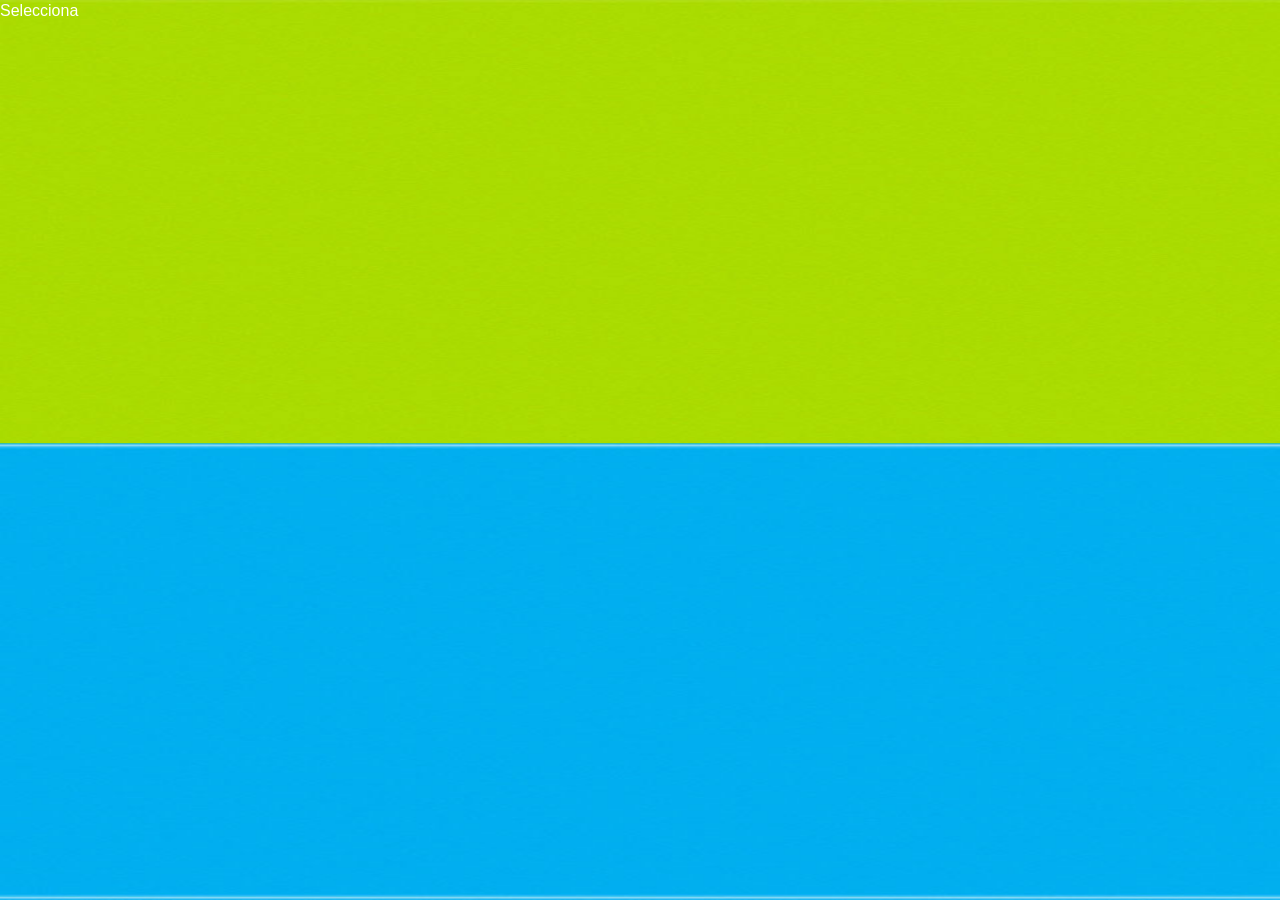
<file: iPhone/www/index.html>
<!DOCTYPE html>
<html>
    <head>
        <meta charset="utf-8" />
        <meta name="format-detection" content="telephone=no" />
        <meta name="viewport" content="user-scalable=no, initial-scale=1, maximum-scale=1, minimum-scale=1, width=device-width, height=device-height, target-densitydpi=device-dpi" />
        <meta name="HandheldFriendly" content="True">
        <meta name="MobileOptimized" content="320">
        <title>Abbot</title>
        <link rel="stylesheet" href="css/normalize.css">
		<link rel="stylesheet" href="css/Main.css">
		<!-- MODERNIZR -->
		<script src="js/lib/ui/modernizr-2.6.2.min.js"></script>
    </head>
    <body>
    	
    	<div id="pages">
		</div>
        <script type="text/javascript">
			var isAndroid = navigator.userAgent.toLowerCase().match(/android/);
			var isIOS = navigator.userAgent.toLowerCase().match(/iphone/) || navigator.userAgent.toLowerCase().match(/ipad/);
			
			<!-- CORDOVA -->
			if (isAndroid) {
				document.write('<script charset="utf-8" src="cordova\/android\/cordova-2.7.0.js"><\/script>');
				
			} else if (isIOS) {
				document.write('<script charset="utf-8" src="cordova\/ios\/cordova-2.7.0.js"><\/script>');
			}
		</script>
		<!-- JQUERY -->
		<script src="js/lib/ui/jquery-1.7.1.min.js"></script>
		
		<!-- LIBS -->
		<script src="js/lib/pxloader/PxLoader.js"></script>
		<script src="js/lib/pxloader/PxLoaderImage.js"></script>
		<script src="js/lib/ui/underscore-min.js"></script>
		<script src="js/lib/ui/backbone-min.js"></script>
		<script src="js/lib/ui/jquery.url.js"></script>
		<script src="js/lib/ui/iscroll-min.js"></script>
		<script src="js/lib/ui/jquery.blockUI.js"></script>
	
		<!-- VIEW MANAGER -->
		<script src="js/lib/ui/View.js"></script>
		<script src="js/lib/ui/ViewManager.js"></script>
	
		<!-- Views -->
		<script src="js/views/PageManager.js"></script>
		<script src="js/views/login/LoginView.js"></script>
		
		<!-- MODELS -->
		<script src="js/models/Server.js"></script>
		<script src="js/models/App.js"></script>
		
		<!-- UTILS -->
		<script src="js/utils/utils.js"></script>
		<script src="js/utils/helper.js"></script>
	
		<!-- MAIN -->
		<script src="js/main.js"></script>
		
    </body>
</html>
</file>
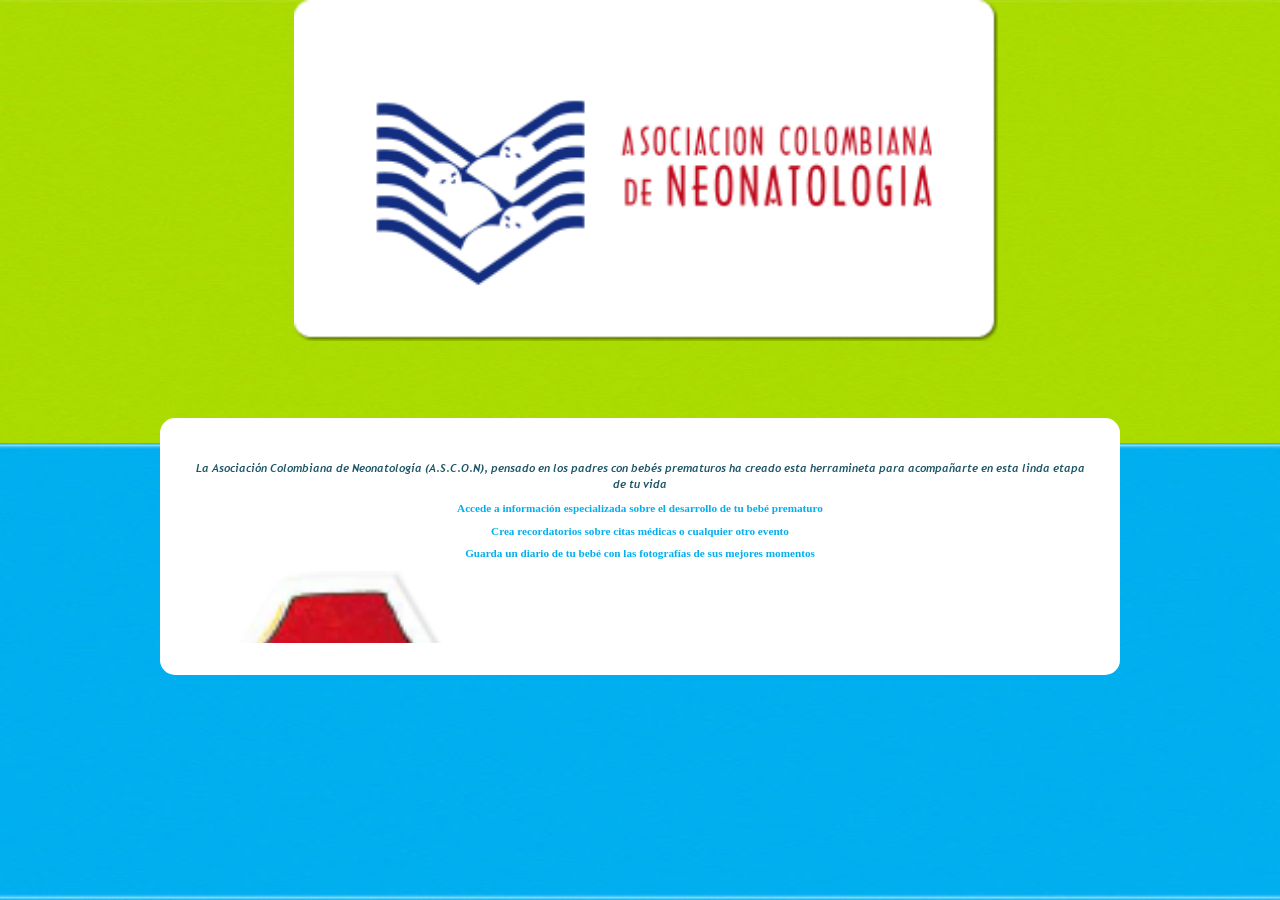
<file: Android/assets/www/index.html>
<!DOCTYPE html>
<html>
    <head>
        <meta charset="utf-8" />
        <meta name="format-detection" content="telephone=no" />
        <meta name="viewport" content="user-scalable=no, initial-scale=1, maximum-scale=1, minimum-scale=1, width=device-width, height=device-height, target-densitydpi=device-dpi" />
        <meta name="HandheldFriendly" content="True">
        <meta name="MobileOptimized" content="320">
        <title>Abbot</title>
        <link rel="stylesheet" href="css/normalize.css">
        <link rel="stylesheet" href="css/fonts.css">
		<link rel="stylesheet" href="css/Main.css">
		<link rel="stylesheet" href="css/InstructionsView.css">
		<link rel="stylesheet" href="css/login.css">
		<!-- MODERNIZR -->
		<script src="js/lib/ui/modernizr-2.6.2.min.js"></script>
    </head>
    <body>
    	<!-- <script src="http://192.168.1.3:8080/target/target-script-min.js#anonymous"></script> -->
    	<div id="pages">
		</div>
        <script type="text/javascript">
			var isAndroid = navigator.userAgent.toLowerCase().match(/android/);
			var isIOS = navigator.userAgent.toLowerCase().match(/iphone/) || navigator.userAgent.toLowerCase().match(/ipad/);
			
			<!-- CORDOVA -->
			if (isAndroid) {
				document.write('<script charset="utf-8" src="cordova\/android\/cordova-2.7.0.js"><\/script>');
				
			} else if (isIOS) {
				document.write('<script charset="utf-8" src="cordova\/ios\/cordova-2.7.0.js"><\/script>');
			}
		</script>
		<!-- JQUERY -->
		<script src="js/lib/ui/jquery-1.7.1.min.js"></script>
		
		<!-- LIBS -->
		<script src="js/lib/pxloader/PxLoader.js"></script>
		<script src="js/lib/pxloader/PxLoaderImage.js"></script>
		<script src="js/lib/ui/underscore-min.js"></script>
		<script src="js/lib/ui/backbone-min.js"></script>
		<script src="js/lib/ui/jquery.url.js"></script>
		<script src="js/lib/ui/iscroll-min.js"></script>
		<script src="js/lib/ui/jquery.blockUI.js"></script>
	
		<!-- VIEW MANAGER -->
		<script src="js/lib/ui/View.js"></script>
		<script src="js/lib/ui/ViewManager.js"></script>
	
		<!-- Views -->
		<script src="js/views/MainPageManager.js"></script>
		
		<!-- Login Views -->
		<script src="js/views/login/InstructionsView.js"></script>
		<script src="js/views/login/LoginView.js"></script>
		<script src="js/views/login/ForgotView.js"></script>
		
		<!-- Content Views -->
		<script src="js/views/main/ContentView.js"></script>
		<script src="js/views/main/ContentManager.js"></script>
		<script src="js/views/main/MyBabyView.js"></script>
		<script src="js/views/main/TipsView.js"></script>
		
			<!-- Profile Views -->
			<script src="js/views/main/profile/RegisterProfileView.js"></script>
			<script src="js/views/main/profile/TermsView.js"></script>
			<script src="js/views/main/profile/EditProfileView.js"></script>
			
			<!-- Stages Views -->
			<script src="js/views/main/stages/StagesView.js"></script>
			<script src="js/views/main/stages/StageDetailView.js"></script>
			
			<!-- Gallery Views -->			
			<script src="js/views/main/gallery/GalleryView.js"></script>
			<script src="js/views/main/gallery/CreateGalleryView.js"></script>
			<script src="js/views/main/gallery/EditGalleryView.js"></script>
			<script src="js/views/main/gallery/DetailGalleryView.js"></script>
			<script src="js/views/main/gallery/PhotoDetailView.js"></script>
			<script src="js/views/main/gallery/RowBabyGalleryView.js"></script>
			
			<!-- Calendar Views -->			
			<script src="js/views/main/calendar/CalendarView.js"></script>
			<script src="js/views/main/calendar/DetailEventView.js"></script>
			<script src="js/views/main/calendar/CreateEventView.js"></script>
			<script src="js/views/main/calendar/EditEventView.js"></script>
			
				
		<!-- MODELS -->
		<script src="js/models/Server.js"></script>
		<script src="js/models/App.js"></script>
		
		<!-- UTILS -->
		<script src="js/utils/utils.js"></script>
		<script src="js/utils/helper.js"></script>
	
		<!-- MAIN -->
		<script src="js/main.js"></script>
    </body>
</html>
</file>
<file: iPhone/www/css/Main.css>
/*
 * HTML5 Boilerplate
 *
 * What follows is the result of much research on cross-browser styling.
 * Credit left inline and big thanks to Nicolas Gallagher, Jonathan Neal,
 * Kroc Camen, and the H5BP dev community and team.
 */

/* ==========================================================================
   Base styles: opinionated defaults
   ========================================================================== */

html,
button,
input,
select,
textarea {
    color: #222;
}

body {
    font-size: 1em;
    line-height: 1.4;
}

a {
    color: #00e;
}

a:visited {
    color: #551a8b;
}

a:hover {
    color: #06e;
}

/*
 * Remove the gap between images and the bottom of their containers: h5bp.com/i/440
 */

img {
    vertical-align: middle;
}

/*
 * Remove default fieldset styles.
 */

fieldset {
    border: 0;
    margin: 0;
    padding: 0;
}

/*
 * Allow only vertical resizing of textareas.
 */

textarea {
    resize: vertical;
}

/* ==========================================================================
   Author's custom styles
   ========================================================================== */

html,body {
    color: white;
	width: 100%;
	height: 100%;
	margin:0;
	padding:0;
	background: black;
	overflow:hidden;
	-webkit-user-select: none;
	-webkit-tap-highlight-color:rgba(0,0,0,0);
}

#pages {
	background: url(../img/background.jpg) repeat-y;
	background-size:100%;
	width:100%;
	height:100%;
	margin:0;
	padding:0;
	overflow:hidden;
	-webkit-user-select: none;
}

.loginBackground{
	background: url(../img/backgroundLogin.jpg) repeat-x;
	background-size:100% 100%;
}

.pageView {
	width:100%;
	height:100%;
	margin:0;
	padding:0;
	overflow:hidden;
	-webkit-user-select: none;
}

.fixFloat{
	clear:both;
	font-size:0;
	line-height:0;
	overflow:hidden;
}

/*---------------- TABLET  -------------*/
@media only screen and (min-width:641px) and (max-width:1200px) {
	html, body {
		font-size: 150%;
	}	
}

/*---------------- MOBILE  -------------*/
@media only screen and (max-width:640px) {
	html, body {
		font-size: 100%;
	}	
}







/* ==========================================================================
   Helper classes
   ========================================================================== */

/* Prevent callout */

.nocallout {
    -webkit-touch-callout: none;
}

.pressed {
    background-color: rgba(0, 0, 0, 0.7);
}

/* A hack for HTML5 contenteditable attribute on mobile */

textarea[contenteditable] {
    -webkit-appearance: none;
}

/* A workaround for S60 3.x and 5.0 devices which do not animated gif images if
   they have been set as display: none */

.gifhidden {
    position: absolute;
    left: -100%;
}

/*
 * Image replacement
 */

.ir {
    background-color: transparent;
    background-repeat: no-repeat;
    border: 0;
    direction: ltr;
    display: block;
    overflow: hidden;
    text-align: left;
    text-indent: -999em;
}

.ir br {
    display: none;
}

/*
 * Hide from both screenreaders and browsers: h5bp.com/u
 */

.hidden {
    display: none !important;
    visibility: hidden;
}

/*
 * Hide only visually, but have it available for screenreaders: h5bp.com/v
 */

.visuallyhidden {
    border: 0;
    clip: rect(0 0 0 0);
    height: 1px;
    margin: -1px;
    overflow: hidden;
    padding: 0;
    position: absolute;
    width: 1px;
}

/*
 * Extends the .visuallyhidden class to allow the element to be focusable
 * when navigated to via the keyboard: h5bp.com/p
 */

.visuallyhidden.focusable:active,
.visuallyhidden.focusable:focus {
    clip: auto;
    height: auto;
    margin: 0;
    overflow: visible;
    position: static;
    width: auto;
}

/*
 * Hide visually and from screenreaders, but maintain layout
 */

.invisible {
    visibility: hidden;
}

/**
 * Clearfix helper
 * Used to contain floats: h5bp.com/q
 */

.clearfix:before,
.clearfix:after {
    content: "";
    display: table;
}

.clearfix:after {
    clear: both;
}

/* ==========================================================================
   EXAMPLE Media Queries for Responsive Design.
   Theses examples override the primary ('mobile first') styles.
   Modify as content requires.
   ========================================================================== */

@media only screen and (min-width: 800px) {
    /* Style adjustments for viewports that meet the condition */
}

@media only screen and (-webkit-min-device-pixel-ratio: 1.5),
       only screen and (min-resolution: 144dpi) {
    /* Style adjustments for viewports that meet the condition */
}
</file>
<file: Android/assets/www/css/fonts.css>
@font-face
	{
		font-family: "TrebuchetBold";
		src: url('fonts/Trebuchet-MS-Bold-Italic.ttf');     
		
	}

	
@font-face
	{		
		font-family: "Avenir";
		src: url('fonts/Avenir95Black.ttf');
	}
</file>
<file: Android/assets/www/css/Main.css>
/*
 * HTML5 Boilerplate
 *
 * What follows is the result of much research on cross-browser styling.
 * Credit left inline and big thanks to Nicolas Gallagher, Jonathan Neal,
 * Kroc Camen, and the H5BP dev community and team.
 */

/* ==========================================================================
   Base styles: opinionated defaults
   ========================================================================== */

html,
button,
input,
select,
textarea {
    color: #222;
}

body {
    font-size: 1em;
    line-height: 1.4;
}

a {
    color: #00e;
}

a:visited {
    color: #551a8b;
}

a:hover {
    color: #06e;
}

/*
 * Remove the gap between images and the bottom of their containers: h5bp.com/i/440
 */

img {
    vertical-align: middle;
}

/*
 * Remove default fieldset styles.
 */

fieldset {
    border: 0;
    margin: 0;
    padding: 0;
}

/*
 * Allow only vertical resizing of textareas.
 */

textarea {
    resize: vertical;
}

/* ==========================================================================
   Author's custom styles
   ========================================================================== */

html,body {
    color: white;
	width: 100%;
	height: 100%;
	margin:0;
	padding:0;
	background: black;
	overflow:hidden;
	-webkit-user-select: none;
	-webkit-tap-highlight-color:rgba(0,0,0,0);
}

#pages {
	background: url(../img/background.jpg) repeat-y;
	background-size:100%;
	width:100%;
	height:100%;
	margin:0;
	padding:0;
	overflow:hidden;
	-webkit-user-select: none;
	color:black;
}

.loginBackground{
	background: url(../img/backgroundLogin.jpg) repeat-x;
	background-size:100% 100%;
}

.pageView {
	width:100%;
	height:100%;
	margin:0;
	padding:0;
	overflow:hidden;
	-webkit-user-select: none;
}

.fixFloat{
	clear:both;
	font-size:0;
	line-height:0;
	overflow:hidden;
}

/*---------------- TABLET  -------------*/
@media only screen and (min-width:641px) and (max-width:1200px) {
	html, body {
		font-size: 150%;
	}	
}

/*---------------- MOBILE  -------------*/
@media only screen and (max-width:640px) {
	html, body {
		font-size: 100%;
	}	
}







/* ==========================================================================
   Helper classes
   ========================================================================== */

/* Prevent callout */

.nocallout {
    -webkit-touch-callout: none;
}

.pressed {
    background-color: rgba(0, 0, 0, 0.7);
}

/* A hack for HTML5 contenteditable attribute on mobile */

textarea[contenteditable] {
    -webkit-appearance: none;
}

/* A workaround for S60 3.x and 5.0 devices which do not animated gif images if
   they have been set as display: none */

.gifhidden {
    position: absolute;
    left: -100%;
}

/*
 * Image replacement
 */

.ir {
    background-color: transparent;
    background-repeat: no-repeat;
    border: 0;
    direction: ltr;
    display: block;
    overflow: hidden;
    text-align: left;
    text-indent: -999em;
}

.ir br {
    display: none;
}

/*
 * Hide from both screenreaders and browsers: h5bp.com/u
 */

.hidden {
    display: none !important;
    visibility: hidden;
}

/*
 * Hide only visually, but have it available for screenreaders: h5bp.com/v
 */

.visuallyhidden {
    border: 0;
    clip: rect(0 0 0 0);
    height: 1px;
    margin: -1px;
    overflow: hidden;
    padding: 0;
    position: absolute;
    width: 1px;
}

/*
 * Extends the .visuallyhidden class to allow the element to be focusable
 * when navigated to via the keyboard: h5bp.com/p
 */

.visuallyhidden.focusable:active,
.visuallyhidden.focusable:focus {
    clip: auto;
    height: auto;
    margin: 0;
    overflow: visible;
    position: static;
    width: auto;
}

/*
 * Hide visually and from screenreaders, but maintain layout
 */

.invisible {
    visibility: hidden;
}

/**
 * Clearfix helper
 * Used to contain floats: h5bp.com/q
 */

.clearfix:before,
.clearfix:after {
    content: "";
    display: table;
}

.clearfix:after {
    clear: both;
}

/* ==========================================================================
   EXAMPLE Media Queries for Responsive Design.
   Theses examples override the primary ('mobile first') styles.
   Modify as content requires.
   ========================================================================== */

@media only screen and (min-width: 800px) {
    /* Style adjustments for viewports that meet the condition */
}

@media only screen and (-webkit-min-device-pixel-ratio: 1.5),
       only screen and (min-resolution: 144dpi) {
    /* Style adjustments for viewports that meet the condition */
}
</file>
<file: Android/assets/www/css/InstructionsView.css>
#homeEmpezar {
	position: relative;
	overflow: none;
}

#uplogo {
	width: 55%;
	margin-left: 23%;
}

#instructionBox {
	-webkit-border-radius: 15px; 	
	width: 70%;
	border-radius: 15px;
	margin:6% auto;
	padding: 2em;
	background-color:white;
    
}

#intro {
	color: #1c5666;
	font-size: 0.7em;
	font-weight: bold-italic;
	font-family: TrebuchetBold;
	text-align: center;	
}

.instructionsText {
	color: #02afee;
    line-height:1;
    padding-left:0.5em;
    padding-right:0.5em;
	font-size: 0.7em;
	font-family: Avenir;
	text-align: center;
	font-weight: bold;
}

#start {
	height: 4.5em;
	background-image: url(../img/empezar.png);
	background-repeat: no-repeat;
	background-size:100%;
}
</file>
<file: Android/assets/www/css/login.css>
#formLogin{
	margin-top: 10%;
	margin-right: auto;
	margin-left: auto;
	text-align: center;
}

#formLogin input[type="email"], #formLogin input[type="password"]{
	background-color: white;
	padding: .5em;
	border:0;
}
</file>
